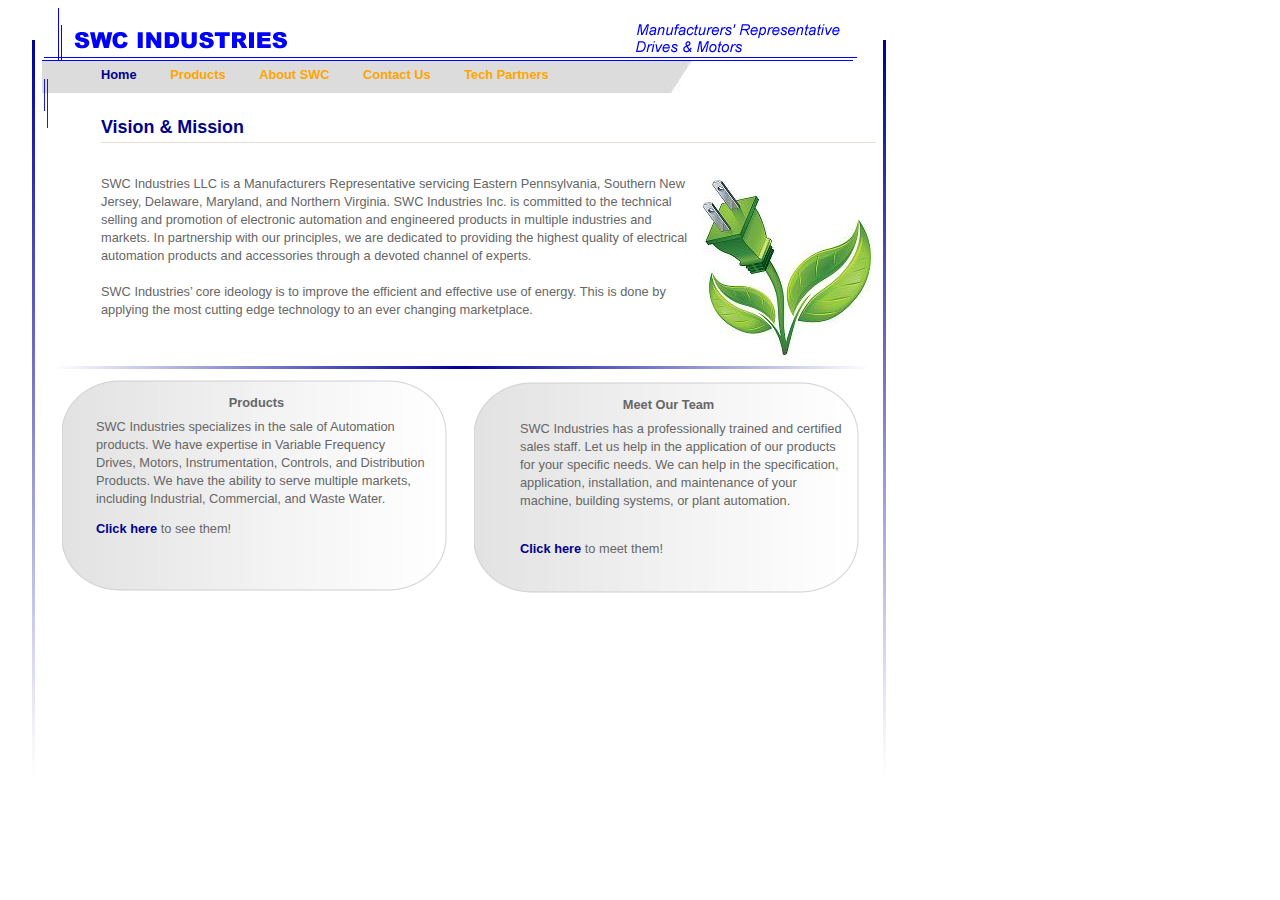
<file: index.html>
﻿<!DOCTYPE html PUBLIC "-//W3C//DTD XHTML 1.0 Transitional//EN" "http://www.w3.org/TR/xhtml1/DTD/xhtml1-transitional.dtd">

<html xmlns="http://www.w3.org/1999/xhtml" >
<head id="Head1">
    <link href="styles/swc.css" rel="stylesheet" type="text/css" />
     <!--[if lte IE 7]>
        <link href="styles/ie.css" rel="stylesheet" type="text/css" />
    <![endif]-->
    <title>SWC Industries</title>
    <meta http-equiv="X-UA-Compatible" content="IE=7" />
</head>
<body>
    <div id="content"> 
        <div id="header">
            <img src="images/swc_header.png" />
            <img src="images/swc_header_bottom.png" class="bottom" />     
            <div id="nav">
                <img src="images/nav-bg.jpg" class="background" />
                <ul>
                    <li><a href="index.html" class="on">Home</a></li>                    
                    <li><a href="products.html">Products</a></li>                                        
                    <li><a href="about.html">About SWC</a></li>
                    <li><a href="contact.html">Contact Us</a></li>
                    <li><a href="tech-partners.html">Tech Partners</a></li>
                </ul>
            </div>
        </div>
        <div id="left-border">
            <img src="images/blue_border.png" />                
        </div>
           
        <h1>Vision &amp; Mission</h1> 
        
        <p>
        <img src="images/green.jpg" class="home-image" />
        
        SWC Industries LLC is a Manufacturers Representative servicing Eastern Pennsylvania, Southern New Jersey, Delaware, Maryland, and Northern Virginia. 
        SWC Industries Inc. is committed to the technical selling and promotion of electronic automation and engineered products in multiple industries and markets. 
        In partnership with our principles, we are dedicated to providing the highest quality of electrical automation products and accessories through a devoted
        channel of experts. 
        <br /><br />
        SWC Industries’ core ideology is to improve the efficient and effective use of energy. This is done by applying the most cutting edge technology to an ever changing marketplace.</p>
        <img src="images/callout-top-border.png" class="border" />
        
        <div class="callout-left">
            <div class="callout-header">Products</div>
            <p>SWC Industries specializes in the sale of Automation products.  We have expertise in Variable Frequency Drives, Motors, Instrumentation, Controls, and Distribution Products.  We have the ability to serve multiple markets, including Industrial, Commercial, and Waste Water.</p>
            <p><a href="products.html">Click here</a> to see them!</p>
        </div>
        
        <div class="callout-right">
            <div class="callout-header">Meet Our Team</div>
            <p>SWC Industries has a professionally trained and certified sales staff.  Let us help in the application of our products for your specific needs.  We can help in the specification, application, installation, and maintenance of your machine, building systems, or plant automation.  </p>            
            <p class="sales-link"><a href="sales-team.html">Click here</a> to meet them!</p>
        </div>
        <div id="right-border">
            <img src="images/blue_border.png" />                        
        </div>
    </div>    
</body>
</html>
</file>
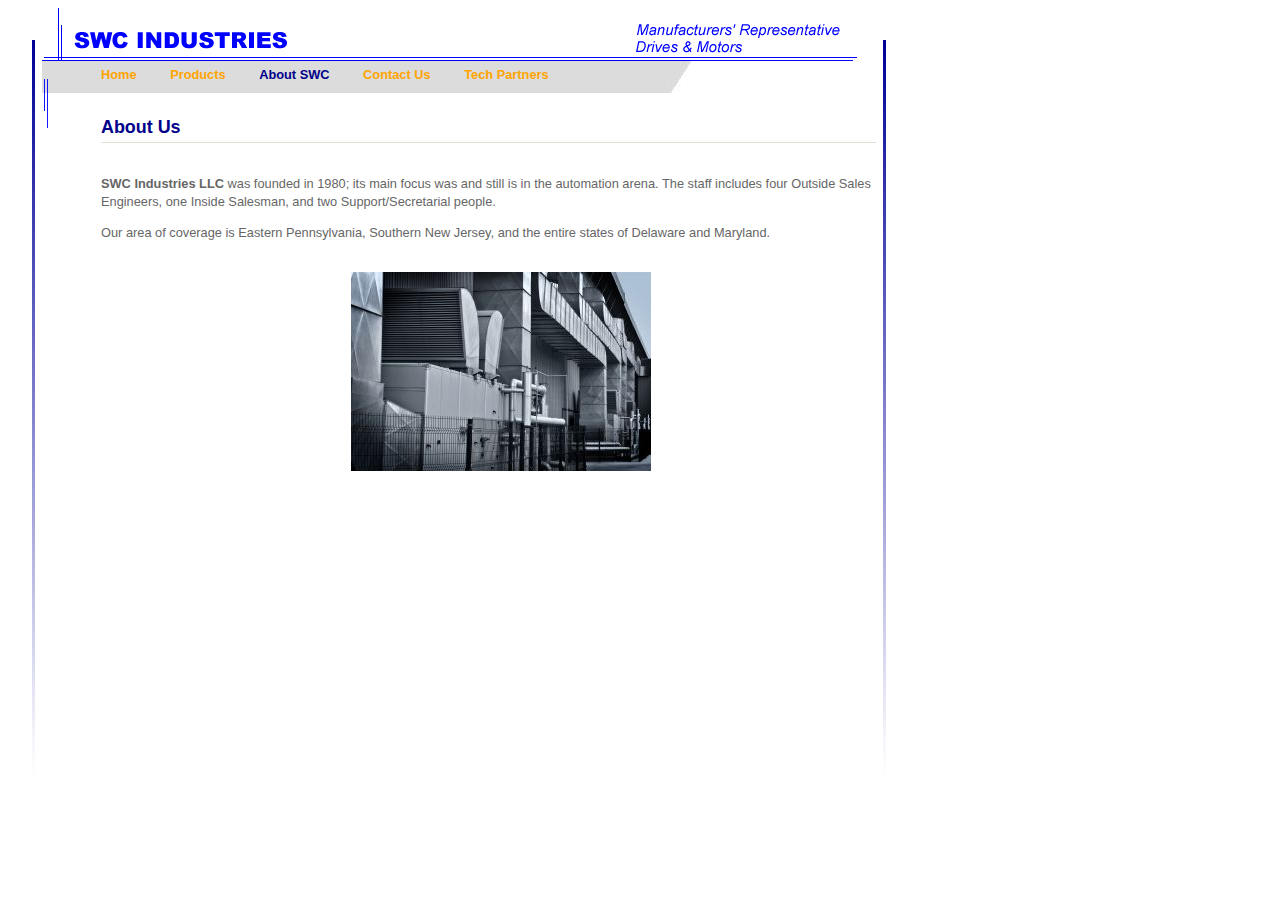
<file: about.html>
﻿<!DOCTYPE html PUBLIC "-//W3C//DTD XHTML 1.0 Transitional//EN" "http://www.w3.org/TR/xhtml1/DTD/xhtml1-transitional.dtd">

<html xmlns="http://www.w3.org/1999/xhtml" >
<head id="Head1">
    <link href="styles/swc.css" rel="stylesheet" type="text/css" />
     <!--[if lte IE 7]>
        <link href="styles/ie.css" rel="stylesheet" type="text/css" />
    <![endif]-->
    <title>SWC Industries: About Us</title>
    <meta http-equiv="X-UA-Compatible" content="IE=7" />
</head>
<body>
    <div id="content"> 
        <div id="header">
            <img src="images/swc_header.png" />
            <img src="images/swc_header_bottom.png" class="bottom" />     
            <div id="nav">
                <img src="images/nav-bg.jpg" class="background" />
                <ul>
                    <li><a href="index.html">Home</a></li>                    
                    <li><a href="products.html">Products</a></li>                                        
                    <li><a href="about.html" class="on">About SWC</a></li>
                    <li><a href="contact.html">Contact Us</a></li>
                    <li><a href="tech-partners.html">Tech Partners</a></li>                    
                </ul>
            </div>
        </div>
        <div id="left-border">
            <img src="images/blue_border.png" />                
        </div>
           
        <h1>About Us</h1>
        
        <p><strong>SWC Industries LLC</strong> was founded in 1980; its main focus was and still is in the automation arena. The staff includes four Outside Sales Engineers, one Inside Salesman, and two Support/Secretarial people.</p>

        <p>Our area of coverage is Eastern Pennsylvania, Southern New Jersey, and the entire states of Delaware and Maryland.</p>

        <div class="callout-image">
            <img src="images/building.jpg" />
        </div>
        <div id="right-border">
            <img src="images/blue_border.png" />                        
        </div>
    </div>    
</body>
</html>
</file>
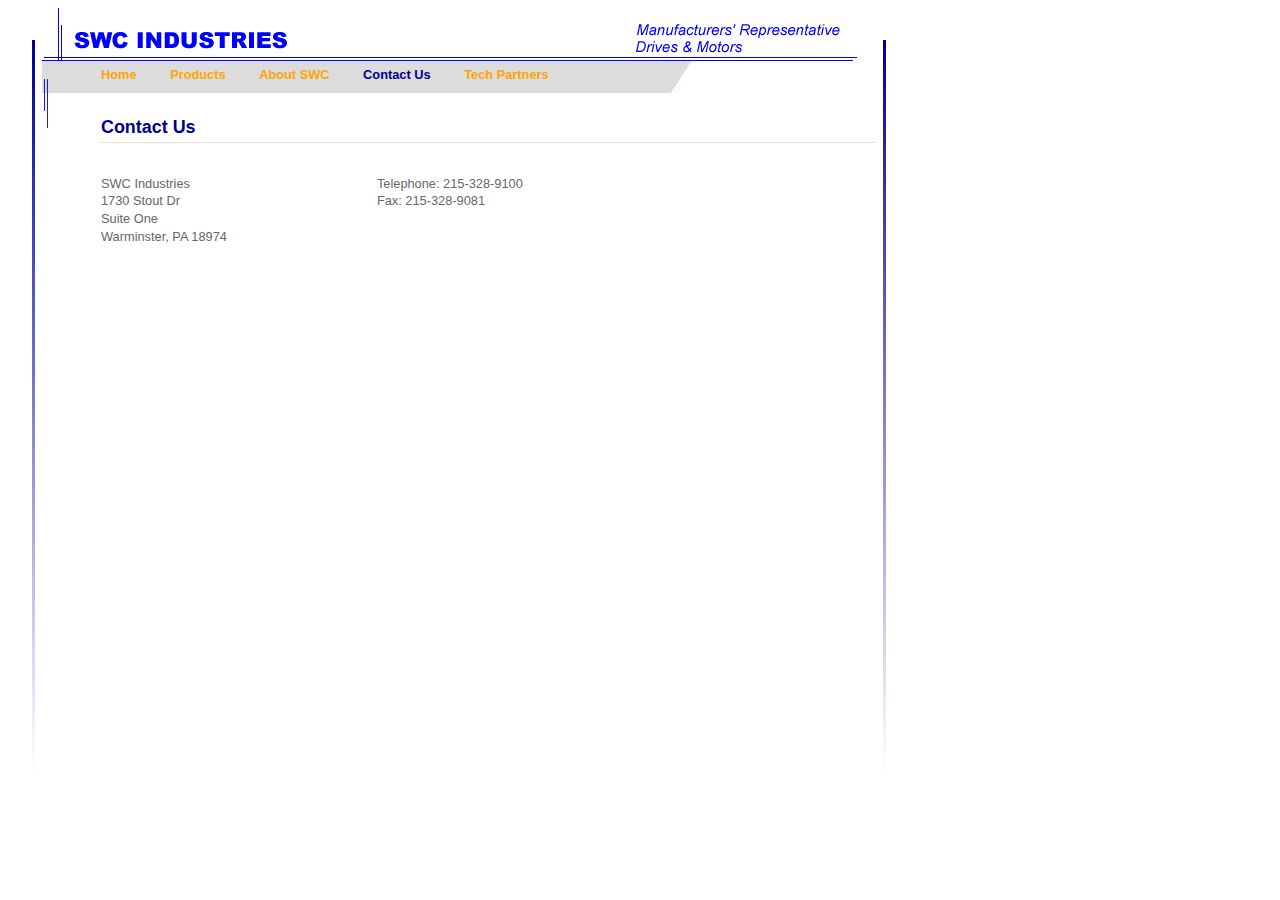
<file: contact.html>
﻿<!DOCTYPE html PUBLIC "-//W3C//DTD XHTML 1.0 Transitional//EN" "http://www.w3.org/TR/xhtml1/DTD/xhtml1-transitional.dtd">

<html xmlns="http://www.w3.org/1999/xhtml" >
<head id="Head1">
    <link href="styles/swc.css" rel="stylesheet" type="text/css" />
     <!--[if lte IE 7]>
        <link href="styles/ie.css" rel="stylesheet" type="text/css" />
    <![endif]-->
    <title>SWC Industries: Contact Us</title>
    <meta http-equiv="X-UA-Compatible" content="IE=7" />
</head>
<body>
    <div id="content"> 
        <div id="header">
            <img src="images/swc_header.png" />
            <img src="images/swc_header_bottom.png" class="bottom" />     
            <div id="nav">
                <img src="images/nav-bg.jpg" class="background" />
                <ul>
                    <li><a href="index.html">Home</a></li>                    
                    <li><a href="products.html">Products</a></li>                                        
                    <li><a href="about.html">About SWC</a></li>
                    <li><a href="contact.html" class="on">Contact Us</a></li>
                    <li><a href="tech-partners.html">Tech Partners</a></li>                    
                </ul>
            </div>
        </div>
        <div id="left-border">
            <img src="images/blue_border.png" />                
        </div>
           
        <h1>Contact Us</h1>
        
        <div class="contact-info">
            <div class="address">
                SWC Industries<br />
                1730 Stout Dr<br />
                Suite One<br />
                Warminster, PA 18974
            </div>
            <div class="phone">
                Telephone: 215-328-9100<br />
                Fax: 215-328-9081 
            </div>
        </div>
        
        <div id="right-border">
            <img src="images/blue_border.png" />                        
        </div>
    </div>    
</body>
</html>
</file>
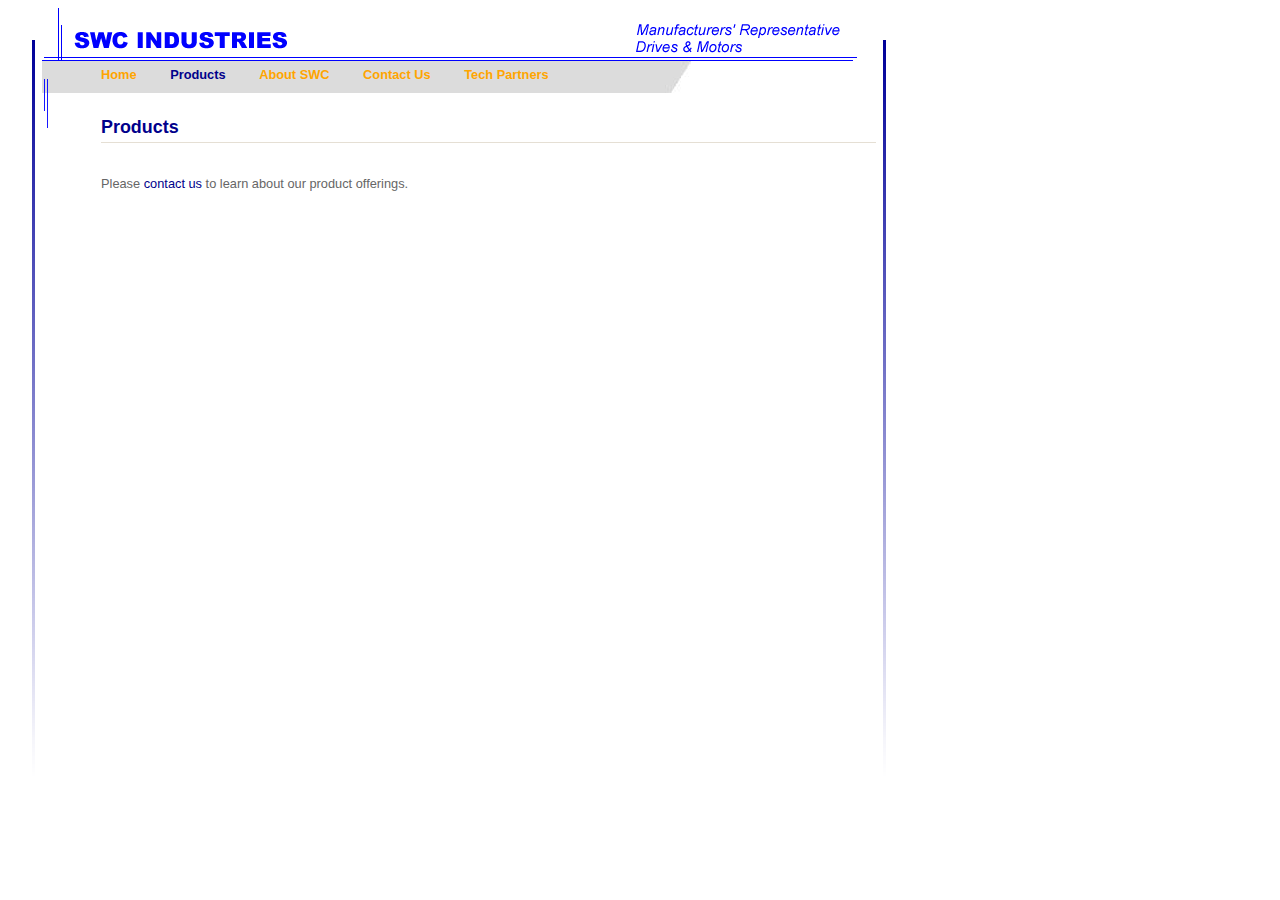
<file: products.html>
﻿<!DOCTYPE html PUBLIC "-//W3C//DTD XHTML 1.0 Transitional//EN" "http://www.w3.org/TR/xhtml1/DTD/xhtml1-transitional.dtd">

<html xmlns="http://www.w3.org/1999/xhtml" >
<head id="Head1">
    <link href="styles/swc.css" rel="stylesheet" type="text/css" />
     <!--[if lte IE 7]>
        <link href="styles/ie.css" rel="stylesheet" type="text/css" />
    <![endif]-->
    <title>SWC Industries: Products</title>
    <meta http-equiv="X-UA-Compatible" content="IE=7" />
    <script type="text/javascript" src="scripts/jquery.js"></script> 
    <script type="text/javascript" src="scripts/tabs.js"></script>
</head>
<body>
    <div id="content"> 
        <div id="header">
            <img src="images/swc_header.png" />
            <img src="images/swc_header_bottom.png" class="bottom" />     
            <div id="nav">
                <img src="images/nav-bg.jpg" class="background" />
                <ul>
                    <li><a href="index.html">Home</a></li>                    
                    <li><a href="products.html" class="on">Products</a></li>                                        
                    <li><a href="about.html">About SWC</a></li>
                    <li><a href="contact.html">Contact Us</a></li>
                    <li><a href="tech-partners.html">Tech Partners</a></li>                    
                </ul>
            </div>
        </div>
        <div id="left-border">
            <img src="images/blue_border.png" />                
        </div>
           
        <h1>Products</h1>
        <p>Please <a href="contact.html">contact us</a> to learn about our product offerings.</p>

        <!--<ul class="tab-nav"><br />
            <li class="top"><a href="#tab1">AC Drives</a></li>
            <li><a href="#tab2">Drive Peripherals</a></li>
            <li><a href="#tab3">Electrical Enclosures</a></li>
            <li class="bottom"><a href="#tab4">Motors</a></li>
        </ul>
        
        <div id="tab1" class="tab ac-drives">
            <img src="images/efrontrunners.jpg" class="logo no-margin" alt="Fuji Drives" />
            <h2>Fuji Electric AC Drives</h2>
            <ul class="product-list">
                <li class="first">
                    <img src="images/frenic.jpg" class="product-image" />
                    <strong>FRENIC-Mini Series</strong>: Flexible, Compact, Simple to Operate. 1/8 Hp to 5 Hp
                    <br /><img src="images/pdf_icon.jpg" width="16" height="16" alt="PDF" /><a href="docs/fuji/meh530_all.pdf" target="_blank">Read more</a>                                        
                </li>   
                <li>
                    <img src="images/frenicmulti.jpg" class="product-image" />
                    <strong>FRENIC-Multi Series</strong>: The highest standards of control and performance. 1/8 Hp to 20 Hp
                    <br /><img src="images/pdf_icon.jpg" width="16" height="16" alt="PDF" /><a href="docs/fuji/meh531_all.pdf" target="_blank">Read more</a>                                        
                </li>   
                <li>
                    <img src="images/freniceco.jpg" class="product-image" />
                    <strong>FRENIC-Eco Series</strong>: The HVAC Variable Torque VFD for Fans and Pumps. 1 Hp to 800 Hp
                    <br /><img src="images/pdf_icon.jpg" width="16" height="16" alt="PDF" /><a href="docs/fuji/meh532a.pdf" target="_blank">Read more</a>                                        
                </li>   
                <li>
                    <img src="images/frenicecopak.jpg" class="product-image" />
                    <strong>FRENIC-EcoPak Series</strong>: The HVAC Variable Torque VFD for Fans and Pumps.  1 Hp to 800 Hp available with several Bypass Configurations
                    <br /><img src="images/pdf_icon.jpg" width="16" height="16" alt="PDF" /><a href="docs/fuji/ecopak.pdf" target="_blank">Read more</a>                                                            
                </li>
                <li>
                    <img src="images/frenic5000g11.jpg" class="product-image" />
                    <strong>FRENIC-5000G11/P11 Series</strong>: Dynamic Torque-Vector Control VFD. ¼ Hp to 800 Hp for Constant and Variable Torque Applications
                    <br /><img src="images/pdf_icon.jpg" width="16" height="16" alt="PDF" /><a href="docs/fuji/meh533_all.pdf">Read more</a>                                        
                </li>            
                <li>
                    <img src="images/frenic5000vg7s.jpg" class="product-image" />
                    <strong>FRENIC-5000VG7S Series</strong>: High performance VFD with the Industry’s best performance. ¾ Hp to 800 Hp
                </li>
            </ul>
        </div>
        
        <div id="tab2" class="tab drive-peripherals">
            <img src="images/tci.jpg" class="logo" alt="TCI" />
            <h2>Drives Peripherals for Any<br />Application</h2>
            <ul class="product-list">
                <li>
                    <img src="images/tcilinereactor.jpg" class="product-image" />
                    <strong>TCI Line Reactors</strong>: Drive Input / Line Reactors will greatly improve the overall performance of the drive
                    <br /><img src="images/pdf_icon.jpg" width="16" height="16" alt="PDF" /><a href="docs/tci/kdr-brochure.pdf" target="_blank">Read more</a>                                                            
                </li>                
                <li>
                    <img src="images/tcioutputreactor.jpg" class="product-image" />
                    <strong>TCI Output Reactors/Filter</strong>: Greatly reduces motor failures. Limits the magnitude of voltage spikes to levels below 1000 V
                    <br /><img src="images/pdf_icon.jpg" width="16" height="16" alt="PDF" /><a href="docs/tci/v1k-brochure.pdf" target="_blank">Read more</a>
                </li>
                <li>
                    <img src="images/tcipassiveharmonicfilter.jpg" class="product-image" />
                    <strong>TCI Passive Harmonic Filter</strong>: Drive-Applied Harmonic Filters limit current distortion to less than 7% TDD
                    <br /><img src="images/pdf_icon.jpg" width="16" height="16" alt="PDF" /><a href="docs/tci/hg7-brochure.pdf" target="_blank">Read more</a>                                        
                </li>                
                <li>
                    <img src="images/tciactiveharmonicfilter.jpg" class="product-image" />
                    <strong>TCI Active Harmonic Filter</strong>: Premium harmonic mitigation solution. Less than or equal to 5% TDD
                    <br /><img src="images/pdf_icon.jpg" width="16" height="16" alt="PDF" /><a href="docs/tci/h5-brochure.pdf" target="_blank">Read more</a>                                        
                </li>
            </ul>
        </div>
        <div id="tab3" class="tab enclosures">
            <img src="images/kooltronic.jpg" class="logo" alt="Kooltronic" />
            <h2>Electrical Enclosure Cooling and Accessories</h2>
             <ul class="product-list">
                <li>
                    <img src="images/airconditioners.jpg" class="product-image" />
                    <strong>Air Conditioners</strong>: Closed-loop cooling of enclosures to below-ambient temperatures in a variety on enclosure styles, Nema 12, 3R, 4, and 4X
                    <br /><img src="images/pdf_icon.jpg" width="16" height="16" alt="PDF" /><a href="docs/kooltronic/k788.pdf" target="_blank">Read more</a>                                        
                </li>
                <li>
                    <img src="images/filterfans.jpg" class="product-image" />
                    <strong>Filter Fans</strong>: Open-loop cooling using ambient air circulation in low static pressure applications in Nema 1, 12, and 3R enclosed packages
                </li>
                <li>
                    <img src="images/blowers.jpg" class="product-image" />
                    <strong>Packaged Blowers</strong>: Open-loop cooling using ambient air circulation under moderate to high static pressures
                </li>
            </ul>
        </div>
        <div id="tab4" class="tab motors">
            <img src="images/tatung.jpg" class="logo no-margin" alt="Tatung" />
            <h2>Low and Medium Voltage Motors</h2>
             <ul class="product-list">
                <li>
                    <img src="images/supermax.jpg" class="product-image" />
                    <strong>Super Max Premium Efficient Nema Frame Motors, TEFC, ODP, C-Face</strong>: Fractional Hp to Several Hundred Hp
                    <br /><img src="images/pdf_icon.jpg" width="16" height="16" alt="PDF" /><a href="docs/tatung/supermax.pdf" target="_blank">Read more</a>                                    
                </li>
                <li>
                    <img src="images/explosionproof.jpg" class="product-image" />
                    <strong>Explosion Proof Nema Frame EFA and XFA</strong>: Fractional Hp to Several Hundred Hp
                    <br /><img src="images/pdf_icon.jpg" width="16" height="16" alt="PDF" /><a href="docs/tatung/nema.pdf" target="_blank">Read more</a>                                    
                </li>                            
		        <li>
                    <img src="images/hollowshaft.jpg" class="product-image" />
                    <strong>Vertical Hollow Shaft and High Thrust</strong>: Fractional Hp to Several Hundred Hp
                </li>   						
		        <li>
                    <img src="images/highthrustmotor.jpg" class="product-image" />
                    <strong>VVS High Thrust Vertical Medium Voltage Motor</strong>
                </li> 
		        <li>
                    <img src="images/synchronousmotors.jpg" class="product-image" />
                    <strong>Synchronous Motors</strong>
                </li>  
            </ul>
        </div>-->
        
        <div id="right-border">
            <img src="images/blue_border.png" />                        
        </div>
    </div>    
</body>
</html>
</file>
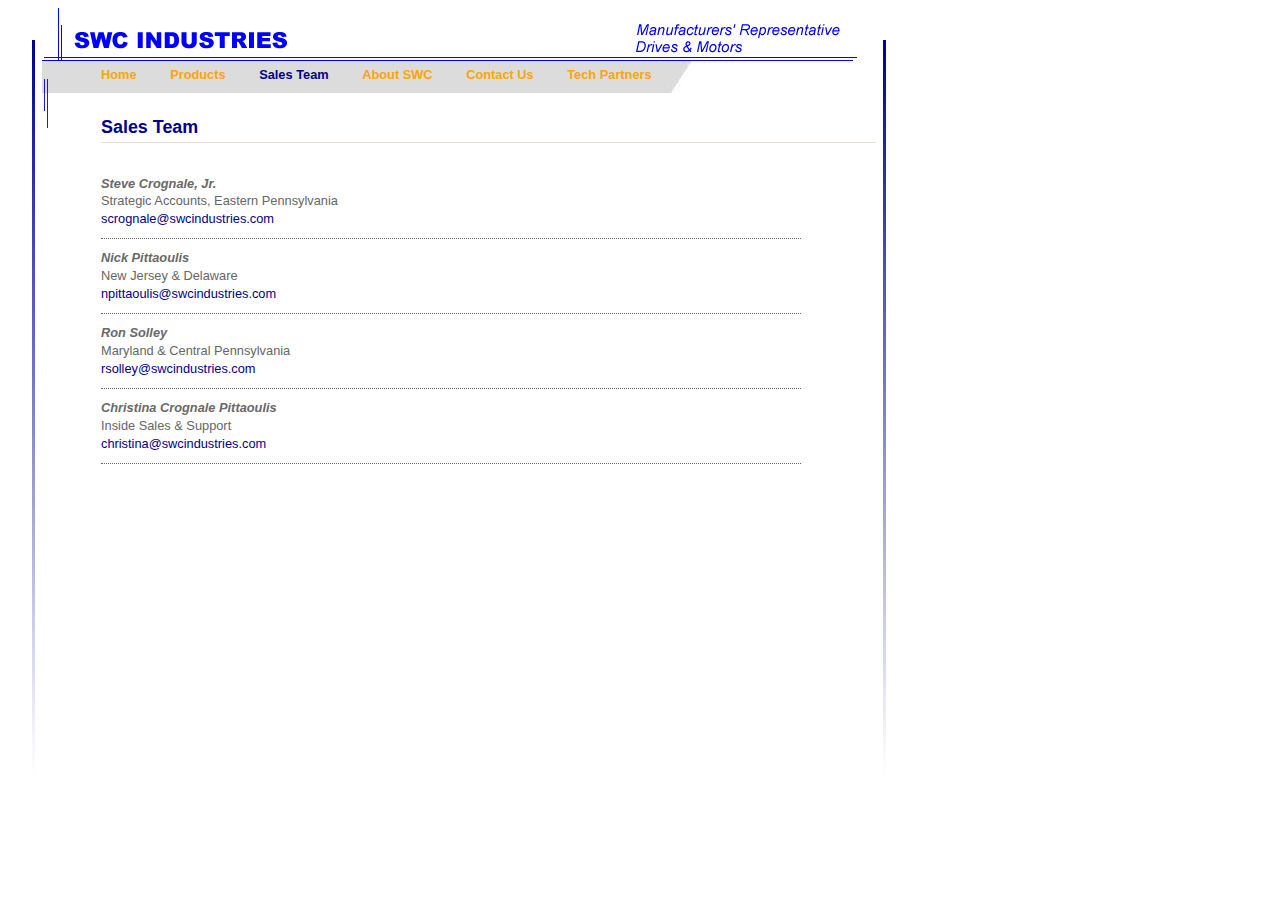
<file: sales-team.html>
﻿<!DOCTYPE html PUBLIC "-//W3C//DTD XHTML 1.0 Transitional//EN" "http://www.w3.org/TR/xhtml1/DTD/xhtml1-transitional.dtd">

<html xmlns="http://www.w3.org/1999/xhtml" >
<head id="Head1">
    <link href="styles/swc.css" rel="stylesheet" type="text/css" />
     <!--[if lte IE 7]>
        <link href="styles/ie.css" rel="stylesheet" type="text/css" />
    <![endif]-->
    <title>SWC Industries: Sales Team</title>
    <meta http-equiv="X-UA-Compatible" content="IE=7" />
</head>
<body>
    <div id="content"> 
        <div id="header">
            <img src="images/swc_header.png" />
            <img src="images/swc_header_bottom.png" class="bottom" />     
            <div id="nav">
                <img src="images/nav-bg.jpg" class="background" />
                <ul>
                    <li><a href="index.html">Home</a></li>                    
                    <li><a href="products.html">Products</a></li>                    
                    <li><a href="sales-team.html" class="on">Sales Team</a></li>
                    <li><a href="about.html">About SWC</a></li>
                    <li><a href="contact.html">Contact Us</a></li>
                    <li><a href="tech-partners.html">Tech Partners</a></li>                    
                </ul>
            </div>
        </div>
        <div id="left-border">
            <img src="images/blue_border.png" />                
        </div>
           
        <h1>Sales Team</h1>
        
        <div class="item-list-first">
            <div class="name">Steve Crognale, Jr.</div>
            Strategic Accounts, Eastern Pennsylvania<br />
            <a href="mailto:scrognale@swcindustries.com">scrognale@swcindustries.com</a><br />
        </div>        
        <div class="item-list">
            <div class="name">Nick Pittaoulis</div>
            New Jersey &amp; Delaware<br />
            <a href="mailto:npittaoulis@swcindustries.com">npittaoulis@swcindustries.com</a><br />
        </div>
        <div class="item-list">
            <div class="name">Ron Solley</div>
            Maryland &amp; Central Pennsylvania<br />
            <a href="mailto:rsolley@swcindustries.com">rsolley@swcindustries.com</a><br />
        </div>
        <div class="item-list">
            <div class="name">Christina Crognale Pittaoulis</div>
            Inside Sales &amp; Support<br />
            <a href="mailto:christina@swcindustries.com">christina@swcindustries.com</a><br />
        </div>
        
        <div id="right-border">
            <img src="images/blue_border.png" />                        
        </div>
    </div>    
</body>
</html>
</file>
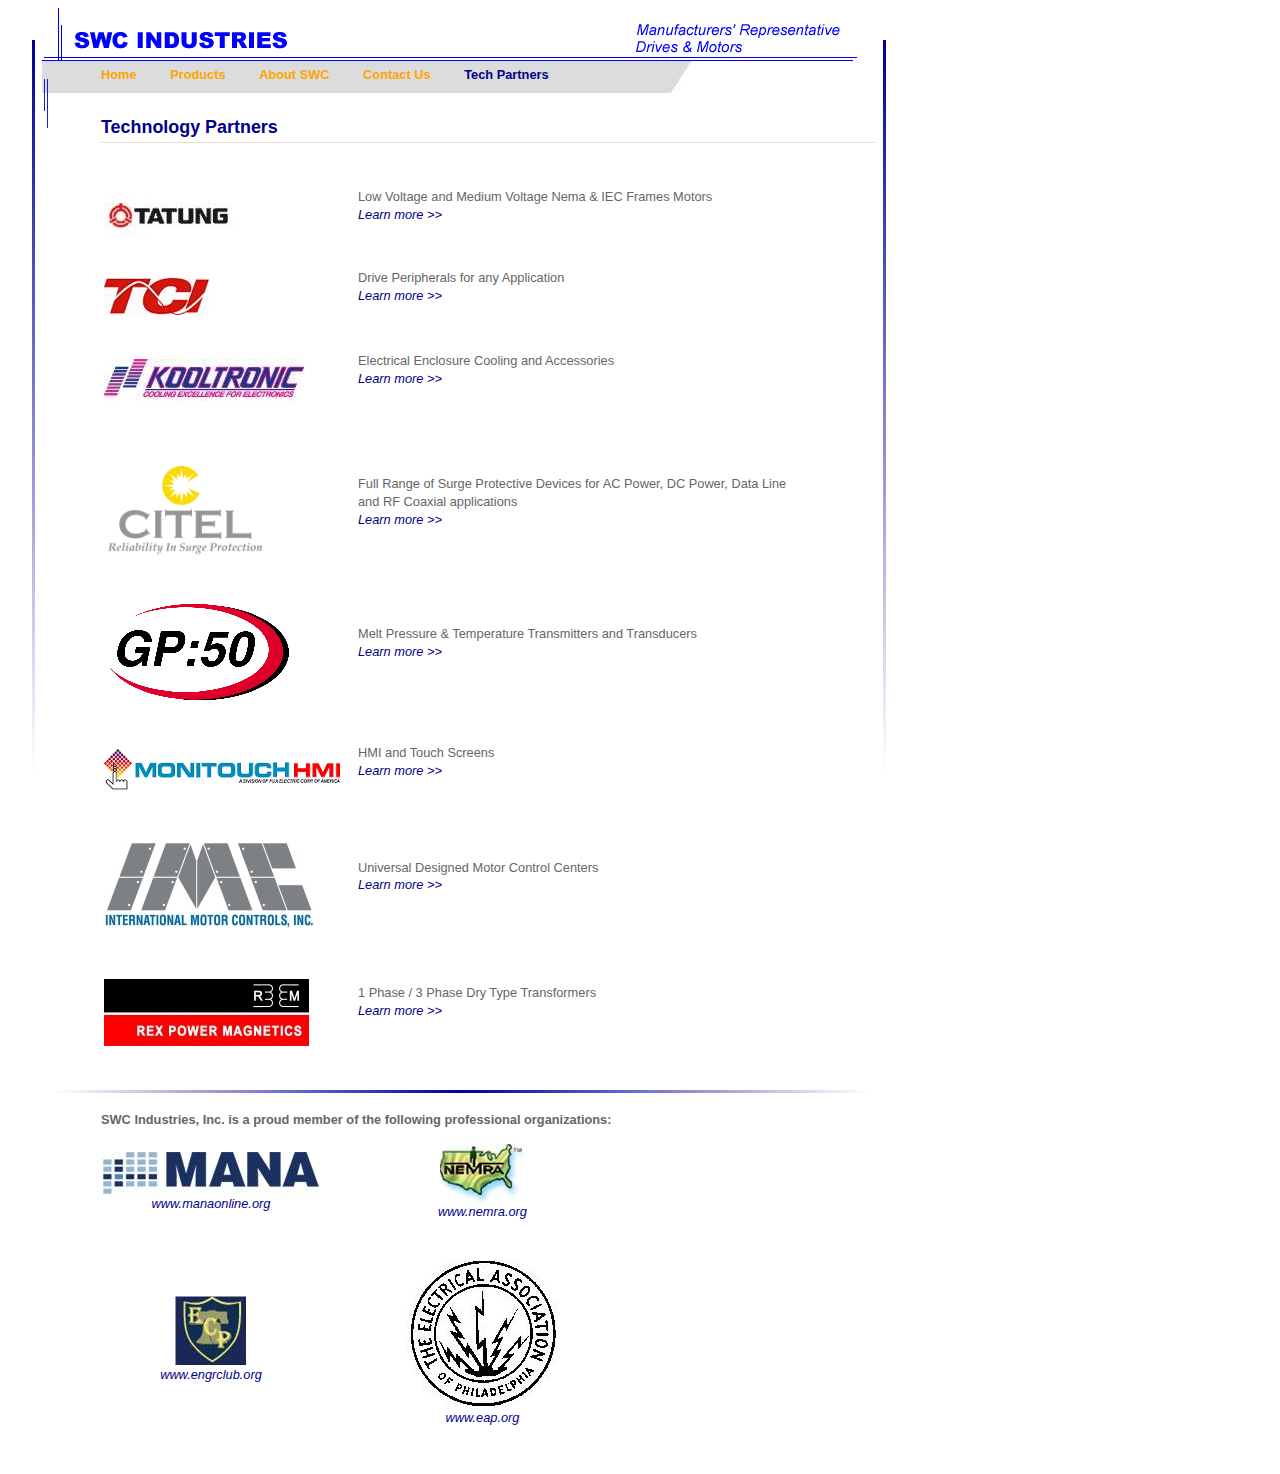
<file: tech-partners.html>
﻿<!DOCTYPE html PUBLIC "-//W3C//DTD XHTML 1.0 Transitional//EN" "http://www.w3.org/TR/xhtml1/DTD/xhtml1-transitional.dtd">

<html xmlns="http://www.w3.org/1999/xhtml" >
<head id="Head1">
    <link href="styles/swc.css" rel="stylesheet" type="text/css" />
     <!--[if lte IE 7]>
        <link href="styles/ie.css" rel="stylesheet" type="text/css" />
    <![endif]-->
    <title>SWC Industries: Technology Partners</title>
    <meta http-equiv="X-UA-Compatible" content="IE=7" />
</head>
<body>
    <div id="content"> 
        <div id="header">
            <img src="images/swc_header.png" />
            <img src="images/swc_header_bottom.png" class="bottom" />     
            <div id="nav">
                <img src="images/nav-bg.jpg" class="background" />
                <ul>
                    <li><a href="index.html">Home</a></li>                    
                    <li><a href="products.html">Products</a></li>                                        
                    <li><a href="about.html">About SWC</a></li>
                    <li><a href="contact.html">Contact Us</a></li>
                    <li><a href="tech-partners.html" class="on">Tech Partners</a></li>                    
                </ul>
            </div>
        </div>
        <div id="left-border">
            <img src="images/blue_border.png" />                
        </div>
           
        <h1>Technology Partners</h1>
                
        
        <table id="partners">            
            <tr>
                <td><img src="images/tatung.jpg" class="partner" alt="Tatung" /></td>
                <td>
                    Low Voltage and Medium Voltage Nema & IEC Frames Motors<br />
                    <a href="http://www.tatung.com/en/dm_200.asp?id_str=1_333_367" target="_new" class="learn-more">Learn more &gt;&gt;</a>
                </td>
            </tr>
	    <tr colspan="2"><td>&nbsp;</td></tr>
            <tr>
                <td><img src="images/tci.jpg" class="partner" alt="TCI" /></td>
                <td>
                    Drive Peripherals for any Application<br />
                    <a href="http://www.transcoil.com" target="_new" class="learn-more">Learn more &gt;&gt;</a> 
                </td>
            </tr>
	    <tr colspan="2"><td>&nbsp;</td></tr>
            <tr>
                <td><img src="images/kooltronic.jpg" class="partner" alt="Kooltronic" /></td>
                <td>
                    Electrical Enclosure Cooling and Accessories<br />
                    <a href="http://www.kooltronic.com" target="_new" class="learn-more">Learn more &gt;&gt;</a>
                </td>
            </tr>
	    <tr colspan="2"><td>&nbsp;</td></tr>
	    <tr colspan="2"><td>&nbsp;</td></tr>
            <tr>
                <td><img src="images/citel.png" class="partner" alt="Citel" /></td>
                <td>
                    Full Range of Surge Protective Devices for AC Power, DC Power, Data Line<br /> and RF Coaxial applications<br />
                    <a href="http://www.citel.us" target="_new" class="learn-more">Learn more &gt;&gt;</a>
                </td>
            </tr>
	    <tr colspan="2"><td>&nbsp;</td></tr>
	    <tr>
                <td><img src="images/gp50.png" class="partner" alt="GP 50" /></td>
                <td>
                     Melt Pressure & Temperature Transmitters and Transducers<br />
                    <a href="http://www.gp50.com" target="_new" class="learn-more">Learn more &gt;&gt;</a>
                </td>
            </tr>
	    <tr colspan="2"><td>&nbsp;</td></tr>
	    <tr>	    
                <td><img src="images/monitouch.png" class="partner" alt="Monitouch" /></td>
                <td>
                     HMI and Touch Screens<br />
                    <a href="http://www.monitouch.com" target="_new" class="learn-more">Learn more &gt;&gt;</a>
                </td>
            </tr>
	    <tr colspan="2"><td>&nbsp;</td></tr>
	    <tr>
              <td><img src="images/imc.jpg" class="partner" alt="International Motor Controls" /></td>
              <td>
                   Universal Designed Motor Control Centers<br />
                  <a href="http://imcontrols.net/" target="_new" class="learn-more">Learn more &gt;&gt;</a>
              </td>
          </tr>
	    <tr colspan="2"><td>&nbsp;</td></tr>
	    <tr>
              <td><img src="images/rexlogo.jpg" class="partner" alt="Rex Power Magnetics" /></td>
              <td>
                   1 Phase / 3 Phase Dry Type Transformers<br />
                  <a href="http://www.rexpowermagnetics.com" target="_new" class="learn-more">Learn more &gt;&gt;</a>
              </td>
          </tr>
	    <tr colspan="2"><td>&nbsp;</td></tr>
      </table>
        
        <img src="images/callout-top-border.png" class="border" />        
        <p><strong>SWC Industries, Inc. is a proud member of the following professional organizations:</strong></p>
        
        <table id="organizations">
            <tbody>
                <tr>
                    <td>
                        <a href="http://www.manaonline.org" target="_new"><img src="images/mana.jpg" alt="MANA" /></a><br />
                        <a href="http://www.manaonline.org" target="_new" class="learn-more">www.manaonline.org</a>               
                    </td>
                    <td>
                        <a href="http://www.nemra.org" target="_new"><img src="images/nemra.jpg" alt="NEMRA" /></a><br />
                        <a href="http://www.nemra.org" target="_new" class="learn-more">www.nemra.org</a>
                    </td>
                </tr>
                <tr>
                    <td>
                        <a href="http://www.engrclub.org" target="_new"><img src="images/engineersclub.jpg" alt="Engineers Club of Philadelphia" /></a><br />
                        <a href="http://www.engrclub.org" target="_new" class="learn-more">www.engrclub.org</a>               
                    </td>
                    <td>
                        <a href="http://www.eap.org" target="_new"><img src="images/electricalassociation.jpg" alt="Electrical Association of Philadelphia" /></a><br />
                        <a href="http://www.eap.org" target="_new" class="learn-more">www.eap.org</a>
                    </td>
                </tr>
            </tbody>
        </table>
        <div id="right-border">
            <img src="images/blue_border.png" />                        
        </div>
    </div>    
</body>
</html>
</file>
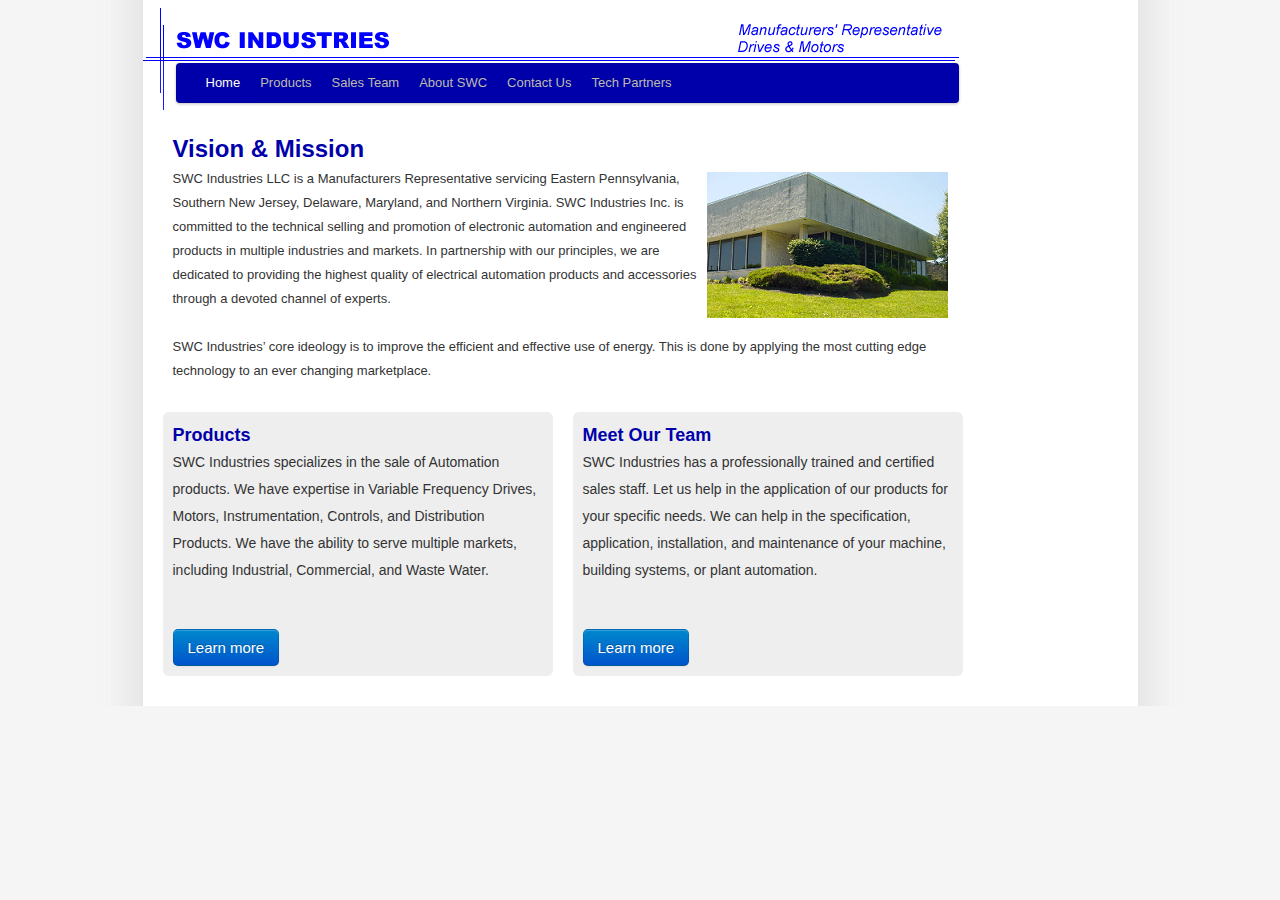
<file: test.html>
﻿<!DOCTYPE html PUBLIC "-//W3C//DTD XHTML 1.0 Transitional//EN" "http://www.w3.org/TR/xhtml1/DTD/xhtml1-transitional.dtd">

<html xmlns="http://www.w3.org/1999/xhtml" >
<head id="Head1">
    <link href="styles/swcnew.css" rel="stylesheet" type="text/css" />
    <link href="bootstrap/css/bootstrap.css" rel="stylesheet" type="text/css" />
    <title>SWC Industries</title>    
</head>
<body>
    <div class="main-container">      
	  <div class="header">
		  <img src="images/swc_header.png" />
		  <img src="images/swc_header_bottom.png" class="header-bottom">
		  <div class="navbar">
			<div class="navbar-inner">
			  <div class="container">
				<ul class="nav">
				  <li class="active"><a href="#">Home</a></li>
				  <li><a href="#">Products</a></li>
				  <li><a href="#">Sales Team</a></li>
				  <li><a href="#">About SWC</a></li>
				  <li><a href="#">Contact Us</a></li>
				  <li><a href="#">Tech Partners</a></li>
				</ul>
			  </div>
			</div>
		  </div>     
	  </div>
    
      <div class="center">        
        <div class="homepage-content span10">
		  <h2>Vision &amp; Mission</h2>
          <p>
            <img class="home-image" src="images/building.png" />
            SWC Industries LLC is a Manufacturers Representative servicing Eastern Pennsylvania, Southern New Jersey, Delaware, Maryland, and Northern Virginia. SWC Industries Inc. is committed to the technical selling and promotion of electronic automation and engineered products in multiple industries and markets. In partnership with our principles, we are dedicated to providing the highest quality of electrical automation products and accessories through a devoted channel of experts.
            <br /><br />
            SWC Industries’ core ideology is to improve the efficient and effective use of energy. This is done by applying the most cutting edge technology to an ever changing marketplace.
          </p>
        </div>             
        <div class="hero-unit span5 smaller-callout left">
            <h3>Products</h3>
            <p>SWC Industries specializes in the sale of Automation products. We have expertise in Variable Frequency Drives, Motors, 
            Instrumentation, Controls, and Distribution Products. We have the ability to serve multiple markets, including Industrial, Commercial, and Waste Water.</p>
            <p><a class="btn btn-primary btn-large" href="products.html">Learn more</a></p>
        </div>
        <div class="hero-unit span5 smaller-callout right">
            <h3>Meet Our Team</h3>
            <p>SWC Industries has a professionally trained and certified sales staff. Let us help in the application of our products for your specific needs. We can help in the 
            specification, application, installation, and maintenance of your machine, building systems, or plant automation.</p>
            <p><a class="btn btn-primary btn-large" href="sales-team.html">Learn more</a></p>
        </div>
      </div>      
    </div>
</body>
</html>
</file>
<file: styles/swc.css>
body
{	
	font: normal 0.8em/1.4em Arial, Verdana, sans-serif; color: #666666;
	margin: 0px 100px 0px 1px;
}

a 
{
	color: #00008B !important;
	text-decoration: none;
}

h1
{
	font-size: 1.4em;
	left: 100px;
	width: 775px;
	top: -20px;
	position: relative;	
	border-bottom: 1px solid #E5DFD4;
	line-height: 20px;
	color: #00008B;
	padding-bottom: 5px;
}

ul.tab-nav
{
	list-style: none;
	margin-left: 64px;
	position: absolute;
}

.tab
{
	position: absolute;	
	left: 271px;
	top: 223px;
	width: 505px;
	border-bottom-style: solid;
	border-bottom-width: 1px;
	border-top-style: solid;
	border-top-width: 1px;
	border-left-style: solid;
	border-left-width: 1px;
	border-right-style: solid;
	border-right-width: 1px;		
}



#header #nav ul
{
	list-style: none;
	position: relative;
	left: 60px;
	top: -40px;
}

h2
{
	font-size: 1.1em;
}

#header img.background
{
	margin-top: 0px;
}

a:hover, a:focus
{
	text-decoration: underline;
}

img 
{
	border: none;
}

#content
{
	position: absolute;
	width: 1000px;
	background-color: white;
}

#content a
{
	color: #00008B !important;
}

#content a:hover, a:focus
{
	font: normal 1.0em/1.4em Arial, Verdana, sans-serif; color: #00008B !important;
	text-decoration: underline;
}

#content p
{
	padding-left: 100px;
	width: 775px;
}

#left-border img
{
	position: absolute;
	left: 25px;
	top: 25px;
}

#right-border img
{
	position: absolute;
	right: 108px;
	top: 25px;
}

#header img
{
	padding-left: 40px;
}

#header img.bottom
{
	position: absolute;
	left: 0px;
	top: 79px;
}

img.home-image
{
	float: right;
	margin: 5px;
}

#header #nav ul li
{
	display: inline;		
	padding-right: 30px;	
}

#header #nav ul li a, a:hover, a:focus
{
	color: Orange !important;
	font-weight: bold;
	font-size: 1.0em;
}

#header #nav ul li a:hover, a:focus
{
	color: #00008B !important;
	text-decoration: none;
}

#header #nav ul li a.on
{
	color: #00008B !important;
	font-weight: bold;
}

.callout-left
{
	width: 389px;
	height: 229px;
	background-image: url(../images/callout-background.png);
	position: relative;
	left: 61px;
}

.callout-left p
{
	position: relative;
	left: -66px;
	top: -7px;
	width: 330px !important;
}

.callout-left .callout-header
{
	font-weight: bold;
	text-align: center;
	padding-top: 20px;
}

.callout-right
{
	width: 389px;
	height: 229px;
	background-image: url(../images/callout-background.png);
	position: relative;
	right: -473px;
	top: -227px;
}

.callout-right p
{
	position: relative;
	right: 54px;
	top: -7px;
	width: 330px !important;	
}

#content img.border
{
	padding-left: 38px;
}

#content img.divider
{
	padding-left: 38px;
	padding-bottom: 10px;
}

.callout-right .callout-header
{
	font-weight: bold;
	text-align: center;
	padding-top: 20px;
}

.callout-left a, .callout-right a
{
	color: Orange;
	font-weight: bold;
	text-decoration: none;	
}

.callout-left a:hover, a:focus, .callout-right a:hover, a:focus
{
	color: #00008B !important;	
	text-decoration: none !important;
	font-weight: bold !important;
}

.item-list
{
	border-bottom-style: dotted;
	border-bottom-width: thin;
	width: 700px;
	padding-bottom: 10px;
	padding-top: 10px;
	margin-left: 100px;
}

.item-list-first
{
	border-bottom-style: dotted;
	border-bottom-width: thin;
	width: 700px;
	padding-bottom: 10px;
	margin-left: 100px;
}

.item-list .name, .item-list-first .name
{
	font: normal 1.0em/1.4em Arial, Verdana, sans-serif; color: #696969; font-style: italic; font-weight: bold;
	padding-right: 5px;
}

.product
{
	margin-left: 100px;	
	height: 80px;
}

.product img
{
	float: left;
}

ul.tab-nav li 
{
	width: 150px;
	height: 30px;
	text-align: left;
	padding: 8px;
	border-left-style: solid;
	border-left-width: 1px;
	border-top-style: solid;
	border-top-width: 1px;
}

ul.tab-nav li.bottom
{
	border-bottom-style: solid;
	border-bottom-width: 1px;
}

ul.tab-nav li.selected
{
	background-color: #A9A9A9;
}

.tab img.logo
{
	float: left;
	margin: 15px 15px 0px 8px;
}

.no-margin
{
	margin: 0px !important;
}

img.partner
{
	margin: 20px 0px 0px 0px;
}

a.learn-more, a.learn-more:hover, a.learn-more:focus
{
	color: #808080 !important;
	font-style: italic !important;
}

.tab img.product-image
{
	float: left;
	padding-right: 5px;
}

#flash-map
{
	left: 70px;
	position: absolute;
}

table#organizations, #partners
{
	margin-left: 100px;
	margin-bottom: 15px;
}

table#organizations tr td
{
	padding: 0px 85px 30px 0px;
	text-align: center;
}

table#partners tr td 
{
	padding-right: 15px;
	padding-bottom: 0px;
	text-align: left;
}

ul.product-list
{
	list-style-type: none;
	left: -31px;
	position: absolute;
}

ul.product-list li
{
	padding-bottom: 85px;
	padding-right: 5px;
}

ul.product-list li img
{
	display: inline;
	float: left;
	margin-top: 2px;
	margin-right: 8px;
}

.drive-peripherals
{
	height: 847px;
}

.drive-peripherals ul.product-list li
{
	padding-bottom: 136px;
}

.ac-drives 
{
	height: 967px;
}

.ac-drives ul.product-list li.first 
{
	padding-top: 43px;
}

.enclosures
{
	height: 646px;
}

.enclosures ul.product-list li
{
	padding-bottom: 135px;
}

.motors
{
	height: 1080px;
}

.motors ul.product-list li
{
	padding-bottom: 165px;
}

.pdf
{
	vertical-align: text-top;
}

.contact-info
{
	padding-left: 100px;
}

.address 
{
	float: left;
	padding-right: 150px;
}

.phone 
{
	float: left;
}

#contact-flash 
{
	clear: both;
	padding-top: 15px;
}

.callout-image 
{
	text-align: center;
	margin-top: 30px;
}

p.sales-link 
{
	padding-top: 18px;
}
</file>
<file: styles/ie.css>
﻿#header #nav ul
{
	list-style: none;
	position: relative;
	left: 60px;
	top: -48px;
}

ul.tab-nav
{
	list-style: none;
	margin-left: 105px;
	position: absolute;
}

.tab
{
	left: 272px;
	top: 233px;
	width: 500px;
}

h2
{
	font-size: 1.1em;
	padding-top: 10px;
}

#header img.background
{
	margin-top: -3px;
}

ul.product-list li
{
	padding-bottom: 75px;
	padding-right: 5px;
}

.drive-peripherals
{
	height: 845px;
}

.drive-peripherals ul.product-list li
{
	padding-bottom: 136px;
}

.ac-drives 
{
	height: 917px;
}
</file>
<file: styles/swcnew.css>
body { background-color: whiteSmoke !important; }
.main-container{ background: whiteSmoke url('../images/background.png') repeat-y 50%; overflow:auto;}

h2, h3 { color: #00A !important; }

.center, .header { width: 995px; margin:auto; position: relative; background-color: white; overflow: auto;}
.header img.header-bottom { position: absolute; left: 14px; top: 61px;}
img.home-image { float: right; margin: 5px; }

.homepage-content { margin-bottom: 10px; padding: 10px; }
.homepage-content p { line-height: 24px; }

.smaller-callout p { font-size: 14px !important; }
.smaller-callout { padding: 10px !important; }
.smaller-callout.right, .smaller-callout.left { height: 244px; position: relative; }
.smaller-callout.left > p > a.btn,
.smaller-callout.right > p > a.btn { position: absolute; left: 10px; bottom: 10px; }

.navbar { width: 783px; margin-left: 33px; margin-top: 2px; }
.navbar-inner {background-image: none !important; background-color:#0000AA !important;}
.navbar-inner .nav li.active a,  .navbar-inner .nav li a:hover
  { color:#FFF !important;}
.navbar-inner .nav a { color:#BBB !important;}
.navbar-inner .nav .active a { background-color:#0000AA !important;}
.span5 { width: 370px !important; }
</file>
